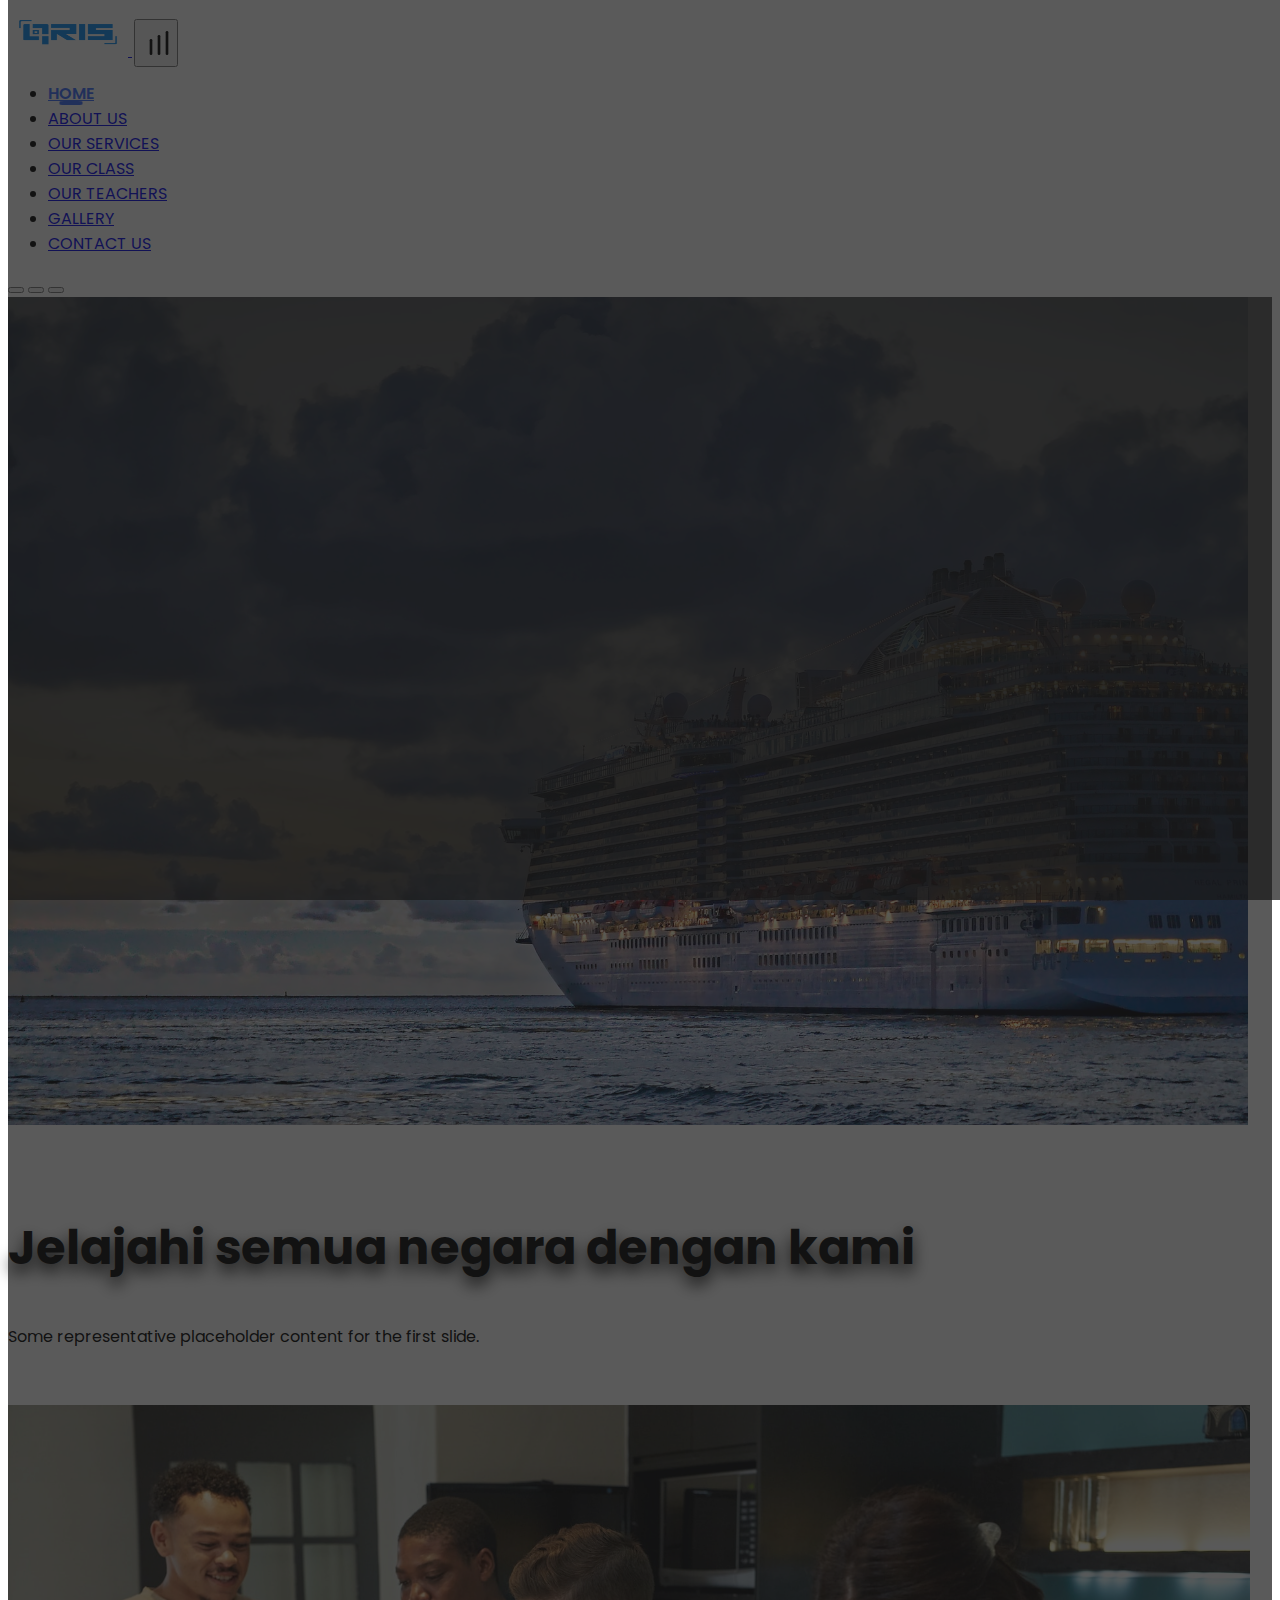
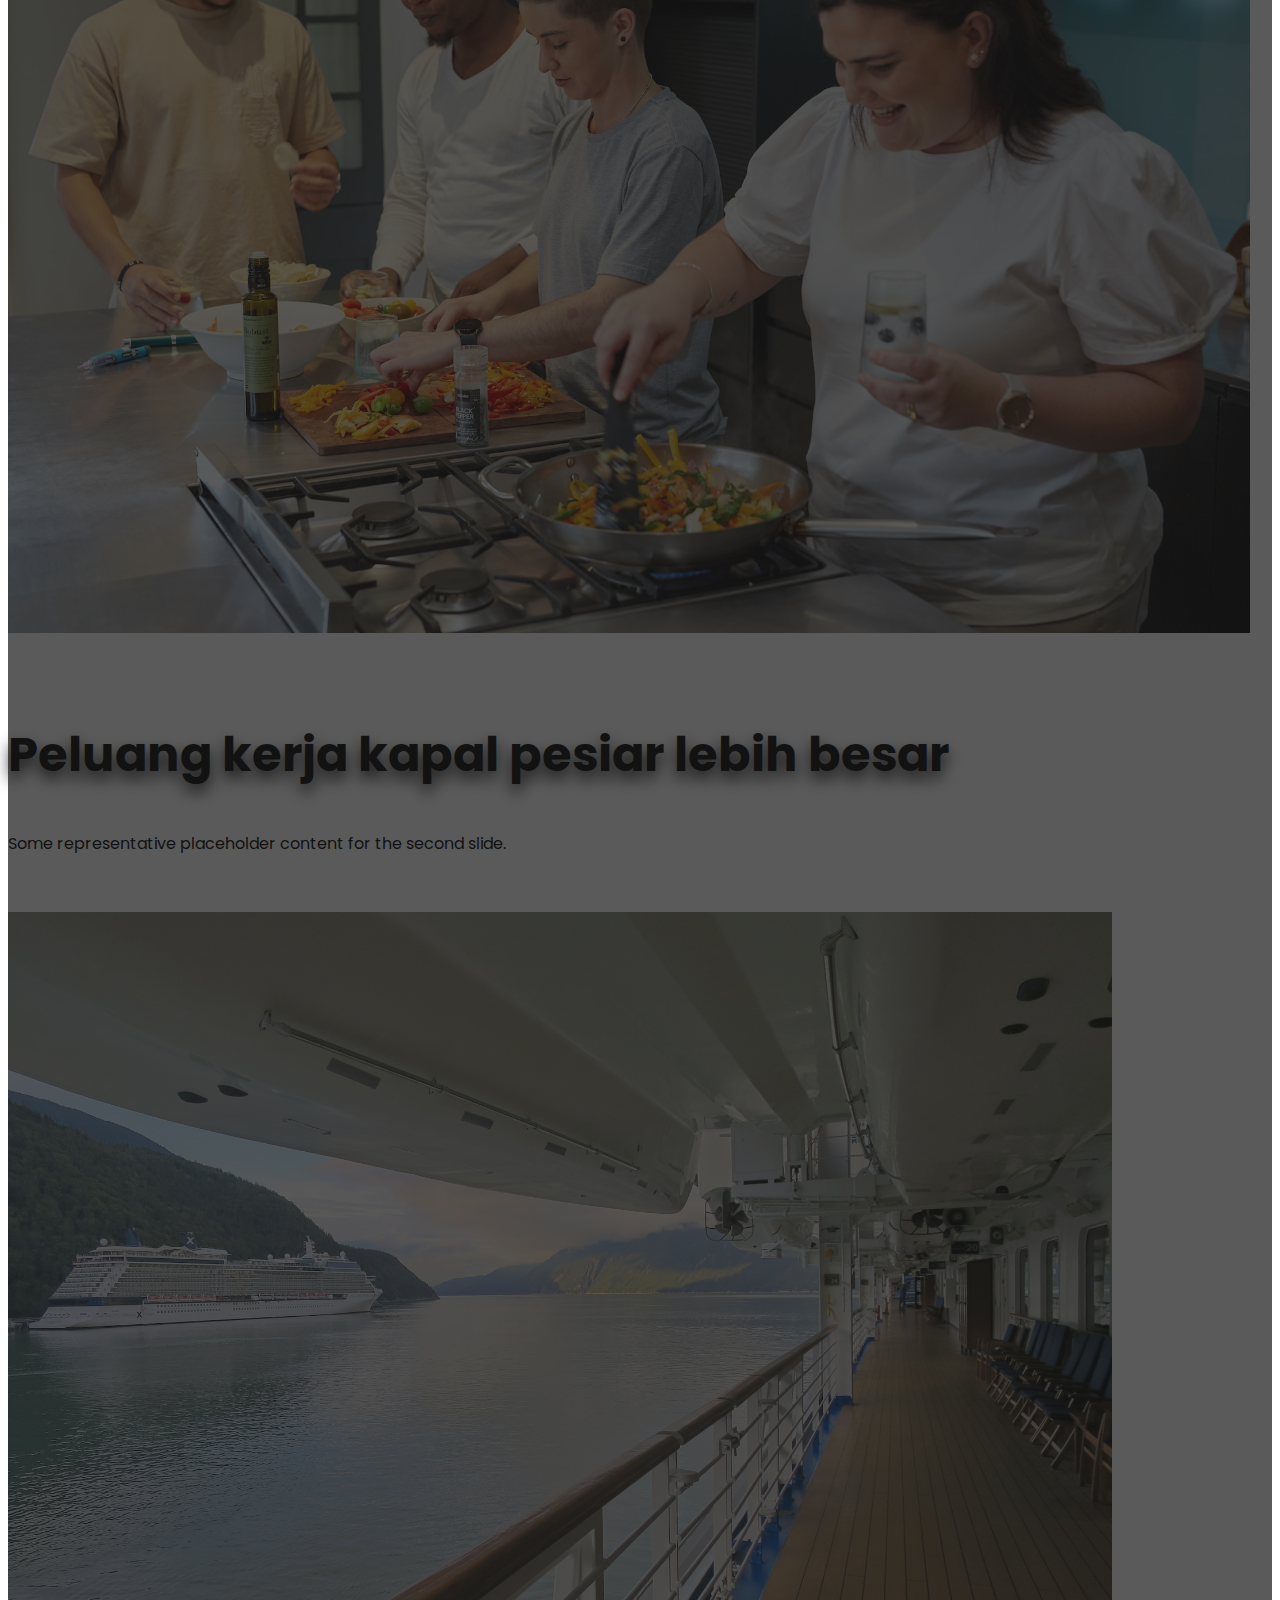
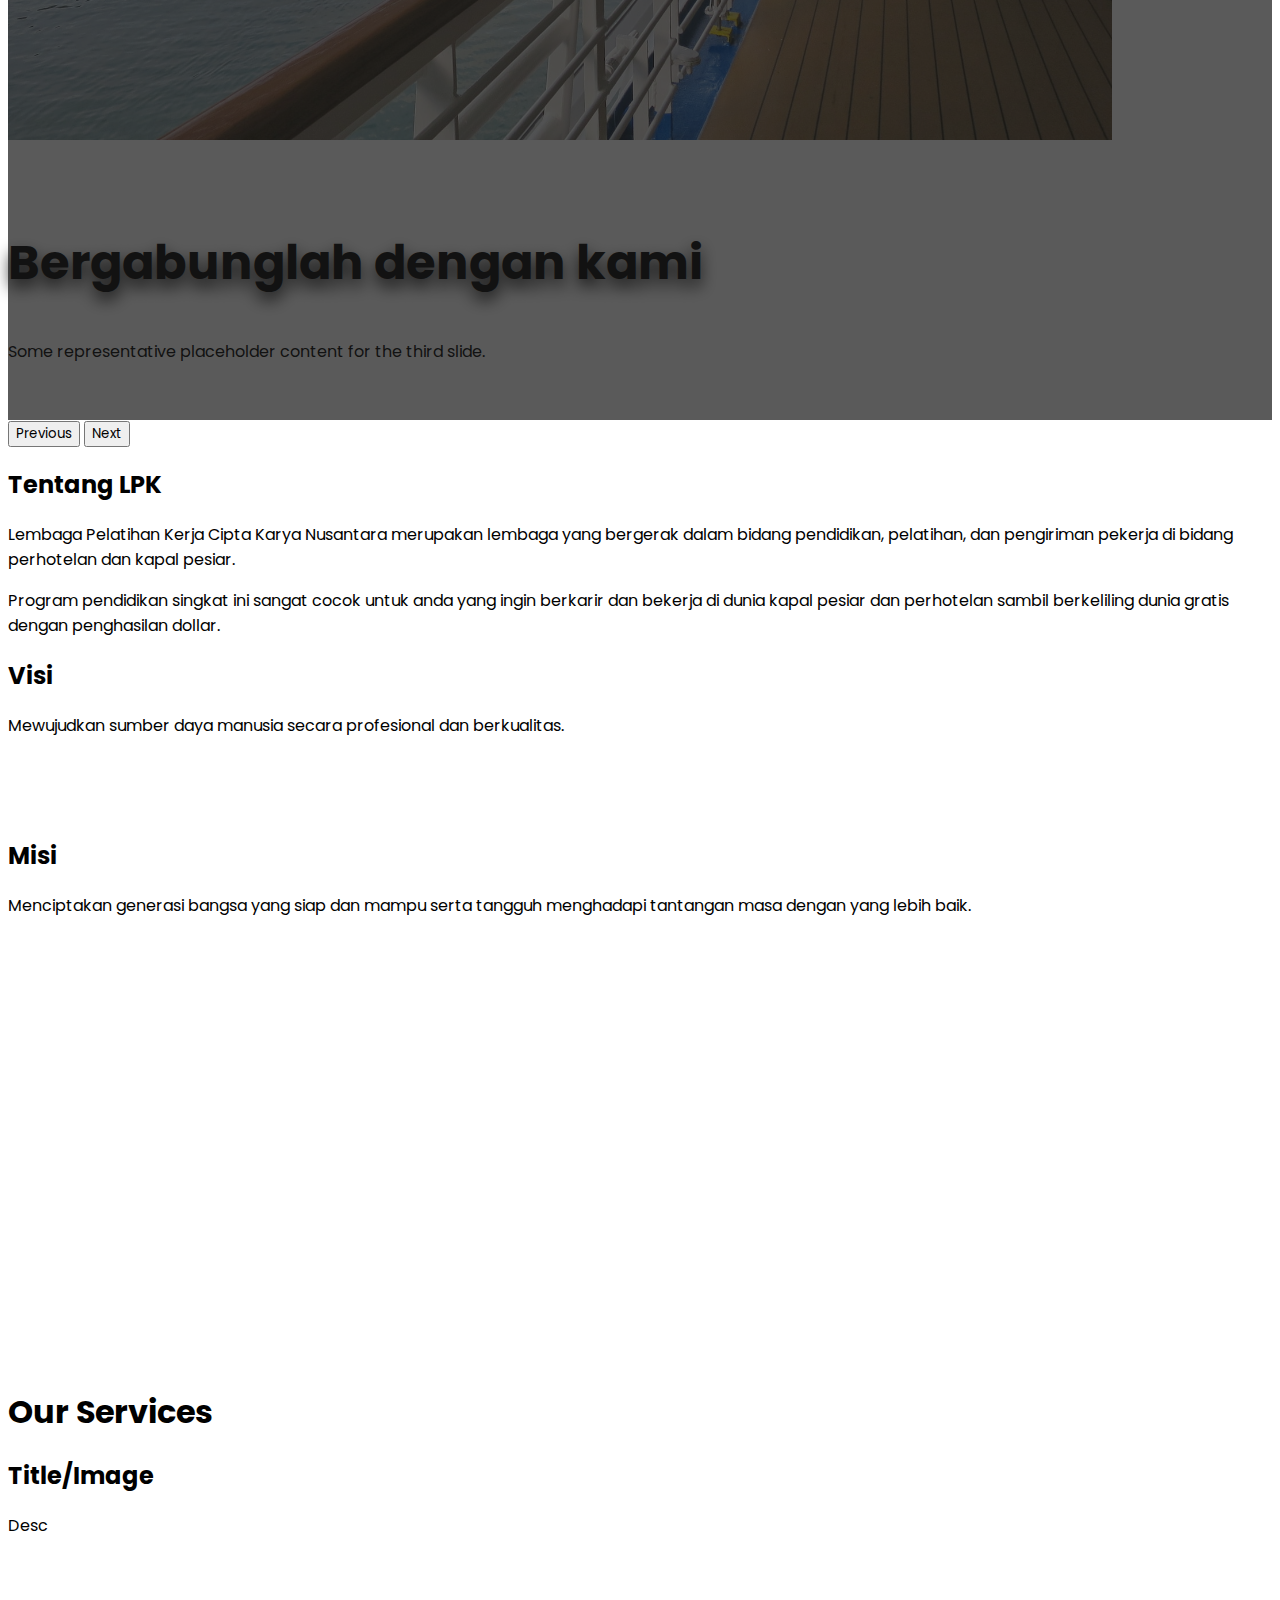
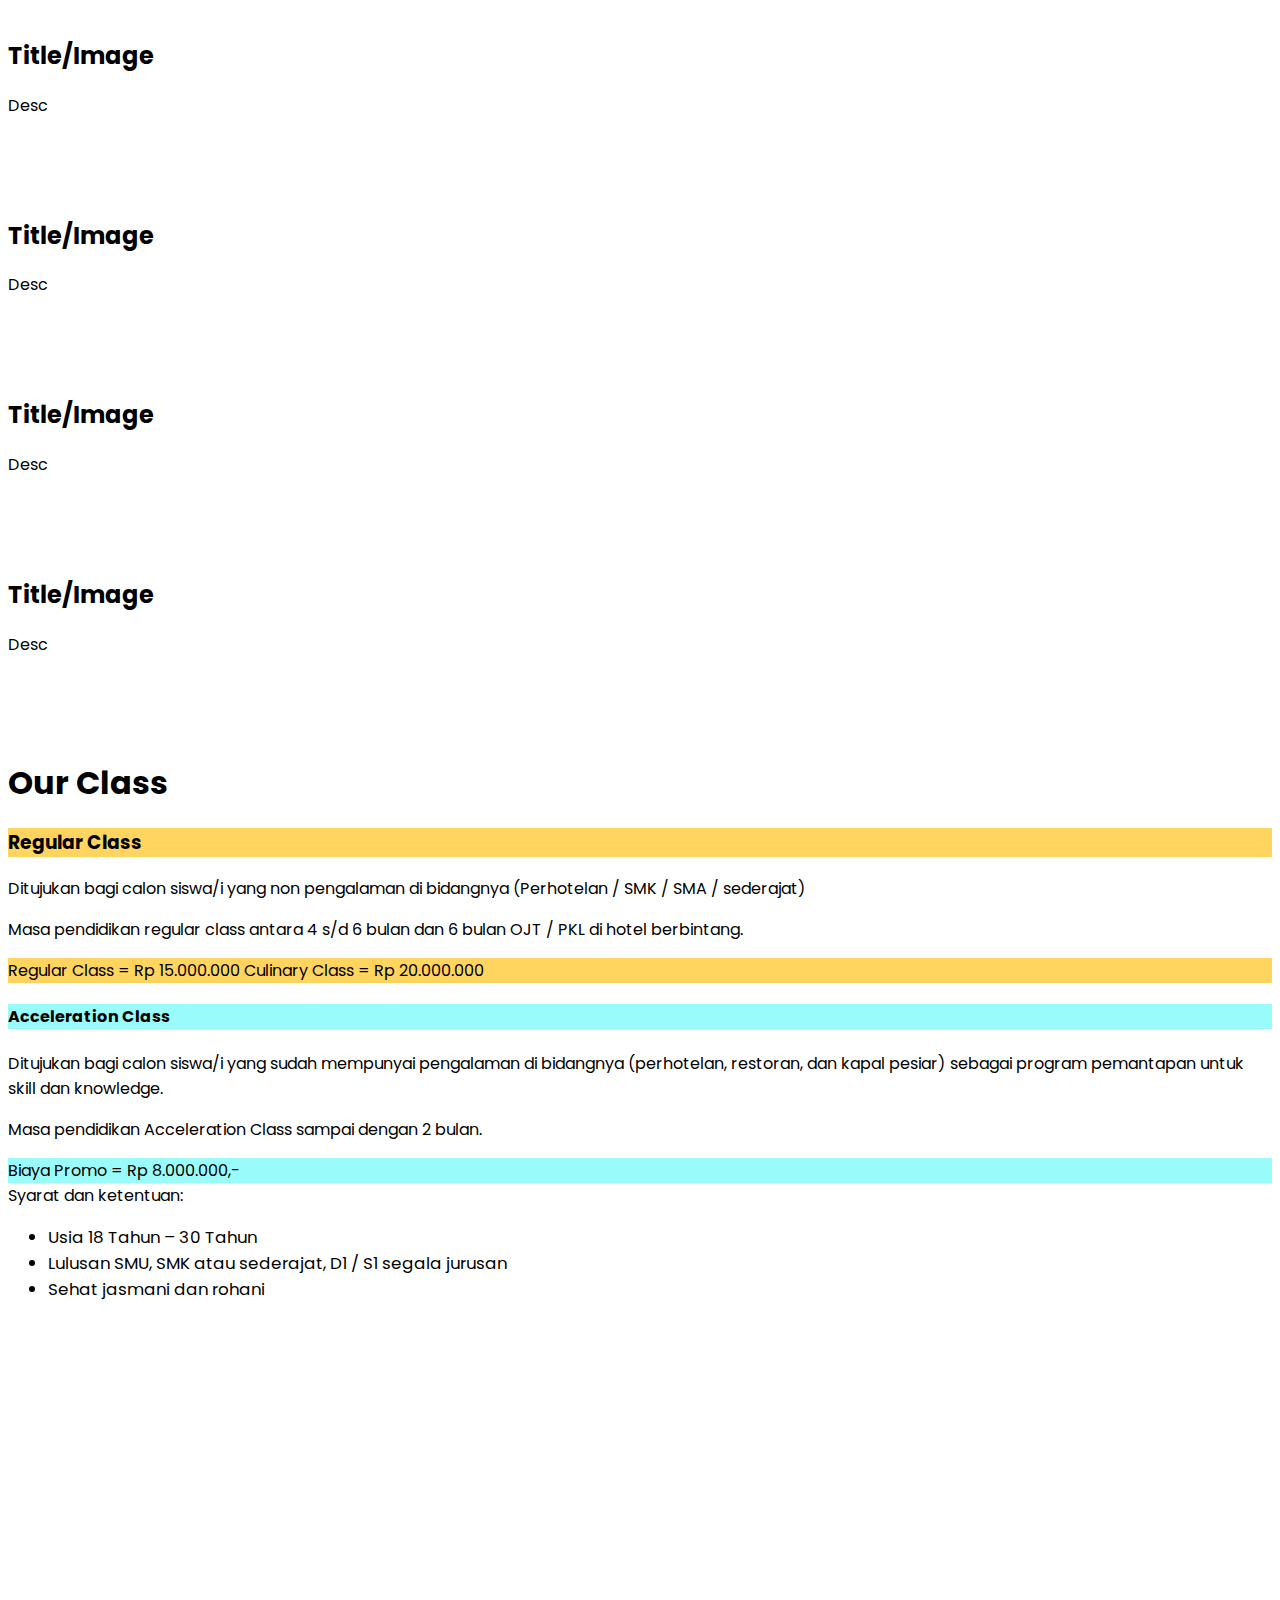
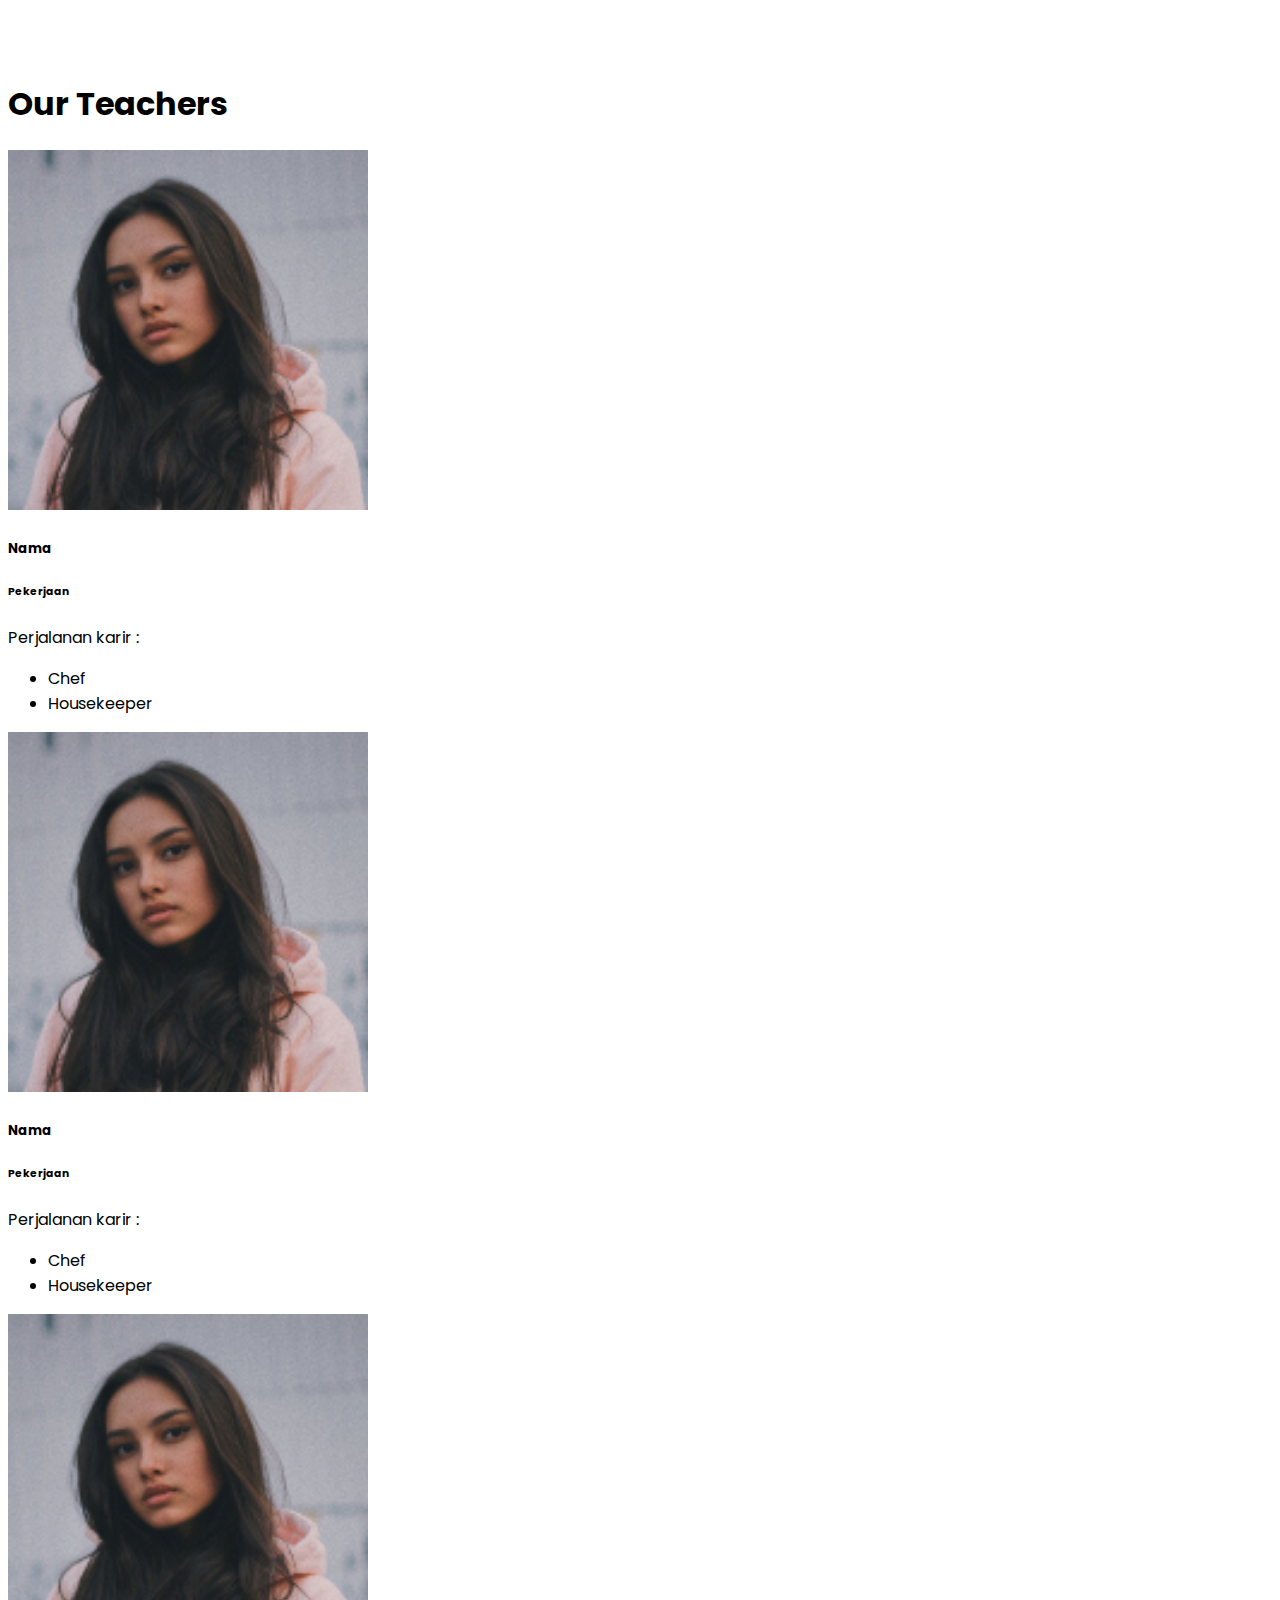
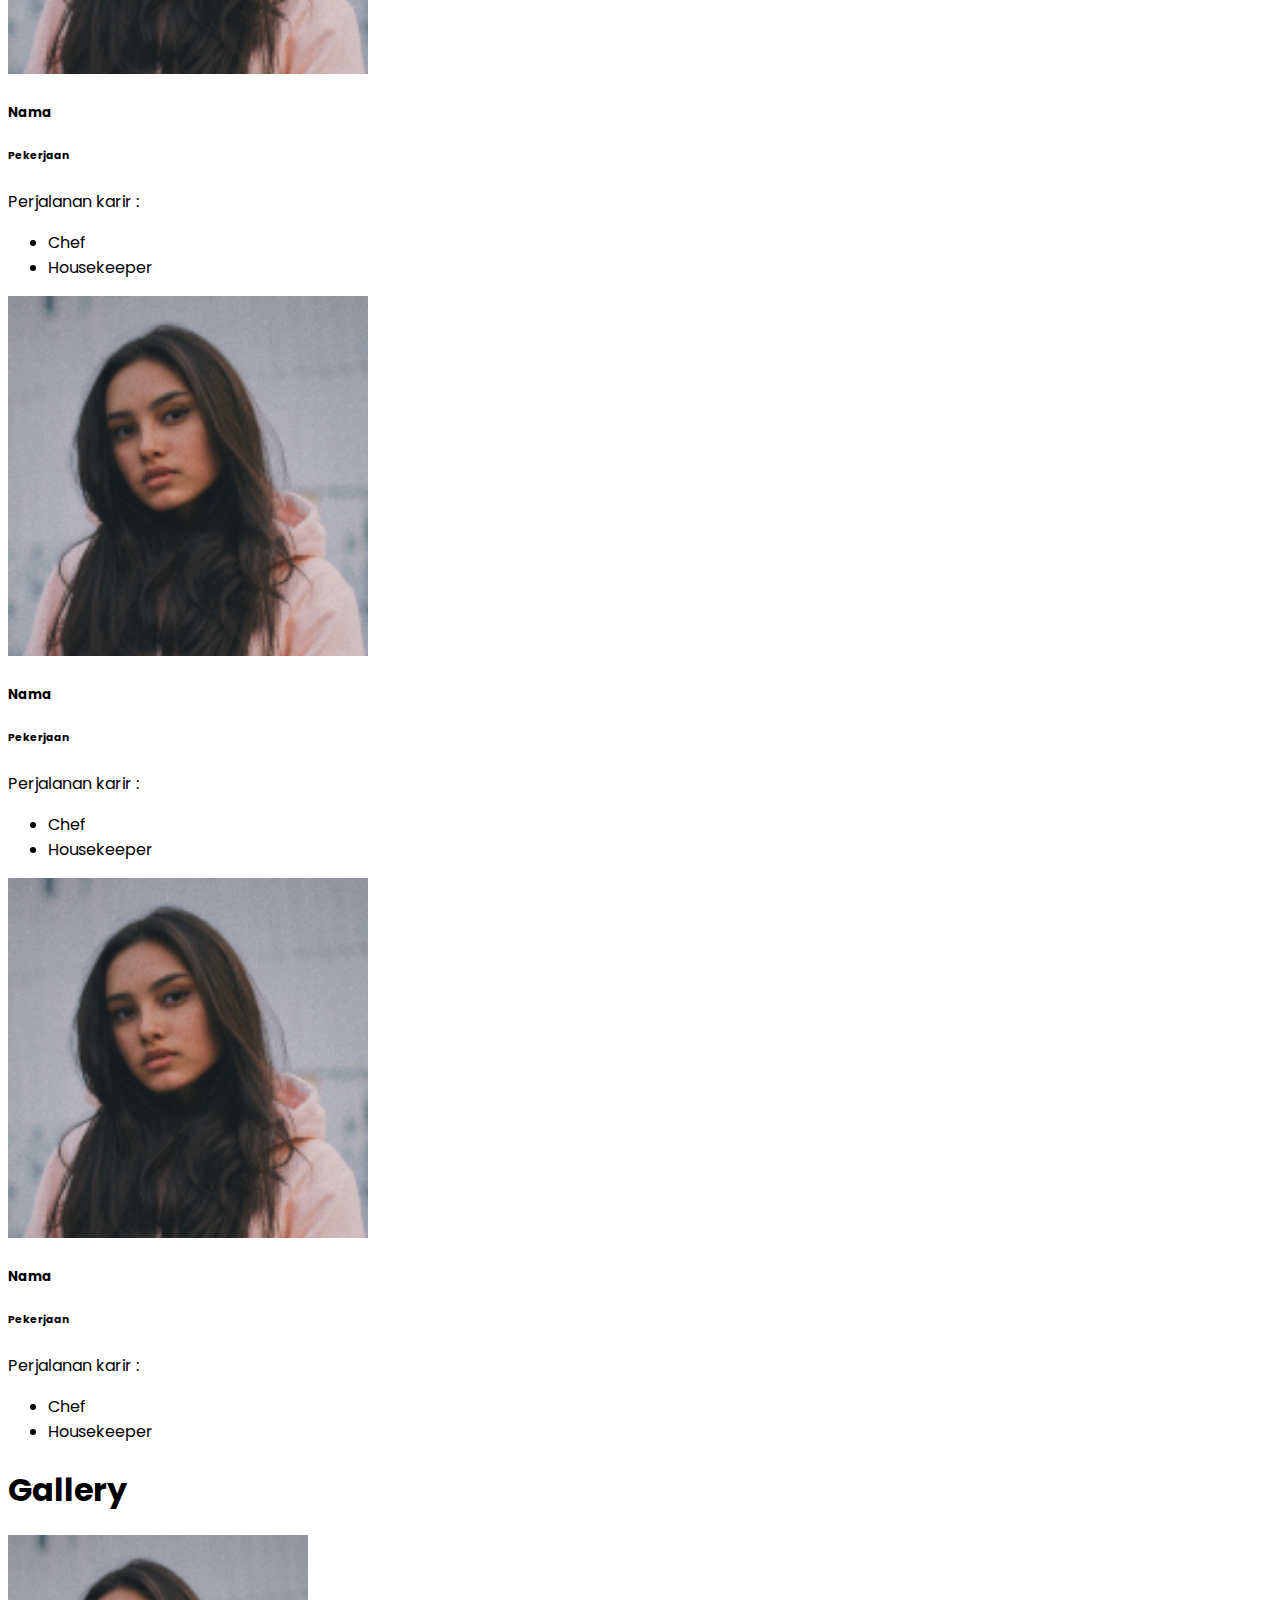
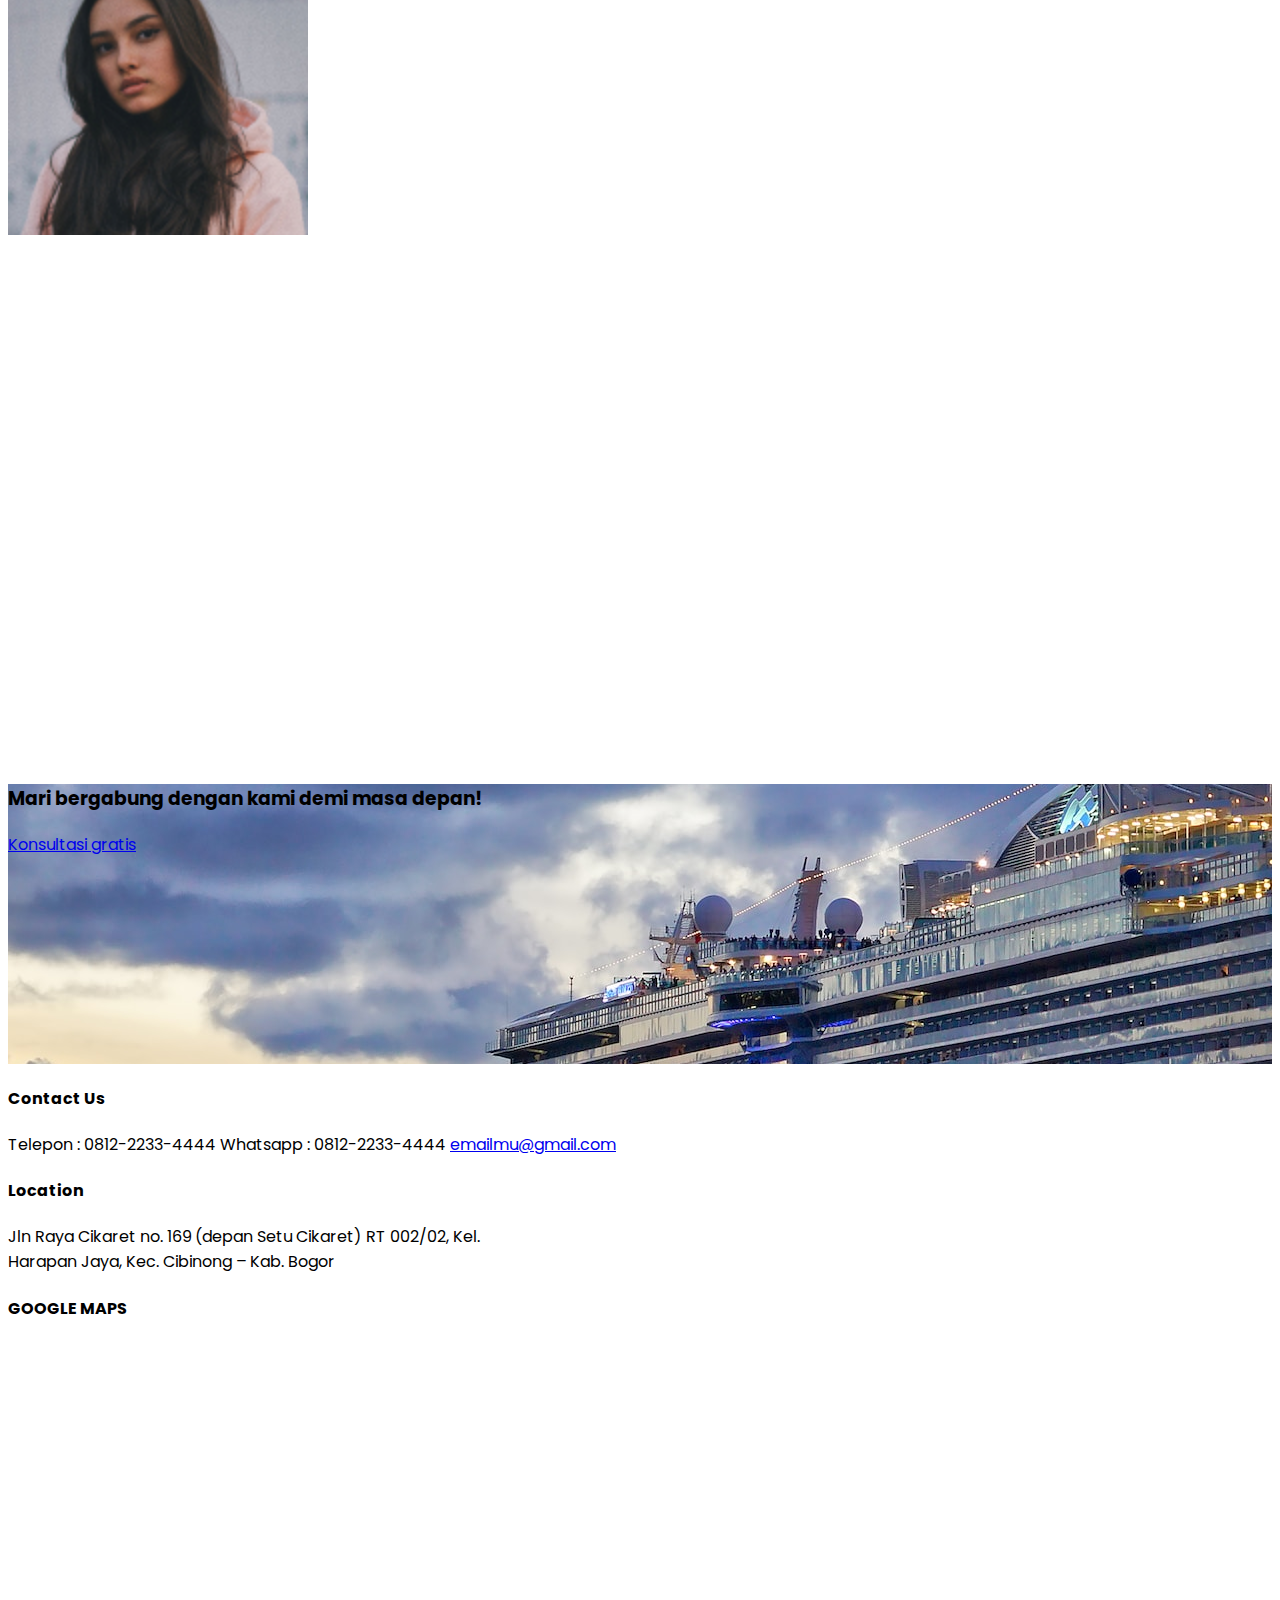
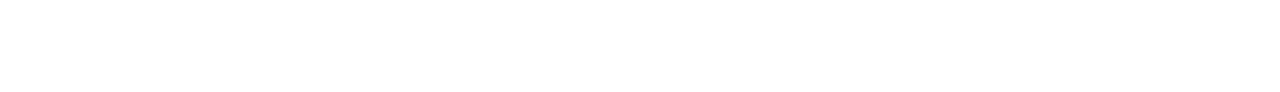
<file: demo.html>
<!doctype html>
<html lang="en">
  <head>
    <meta charset="utf-8">
    <meta name="viewport" content="width=device-width, initial-scale=1">
    <title>Bootstrap demo</title>
    <link rel="preconnect" href="https://fonts.googleapis.com">
<link rel="preconnect" href="https://fonts.gstatic.com" crossorigin>
<link href="https://fonts.googleapis.com/css2?family=Poppins:wght@400;600&display=swap" rel="stylesheet">
    <link href="https://cdn.jsdelivr.net/npm/bootstrap@5.3.2/dist/css/bootstrap.min.css" rel="stylesheet" integrity="sha384-T3c6CoIi6uLrA9TneNEoa7RxnatzjcDSCmG1MXxSR1GAsXEV/Dwwykc2MPK8M2HN" crossorigin="anonymous">
    <style>
        *{
            font-family: 'Poppins', sans-serif;
            /* scroll-behavior: smooth; */
        }
        .wrapper{
            width: 100%;
            height: max-content;
        }
        #logo{
            width: 120px;
            height: 48px;
        }
        nav li a.active{
            font-weight: 600;
            transition: transform 250ms ease;
            /* background-color: rebeccapurple; */
        }
        .nav-item a.nav-link.active{
            position: relative;
            color: rgb(56, 106, 255);
            transform: translateY(-8px);
        }
        .nav-item a.nav-link.active::after{
            content: '';
            position: absolute;
            width: 50%;
            height: 4px;
            background-color: rgb(56, 106, 255);
            border-radius: 20%;
            /* top: 2.20rem; */
            bottom: -2px;
            left: 0;
            transform: translate(50%,-50%);
        }
        nav li{
            font-size: 1rem;
            text-transform: uppercase;
        }
        section#about .card{
            transition: all 250ms ease-out;
            user-select: none;
        }
        section#about .card:hover{
            background-color: rgb(213, 241, 255);
            transform: translateY(-16px);
        }
        section{
            /* min-height: 20rem; */
            /* height: 100vh; */
            min-height: 100vh;
            max-height: max-content;
        }
        section#services .services-list .card{
            width: 20rem;
            flex-grow: 1;
        }
        #bg-contact::before{
            position: absolute;
            width: 100%;
            height: 100%;
            content: '';
            background-color: rgba(25, 25, 25, 0.719);
            top: 0;
            z-index: 1;
        }
        .bg-gold{
            background-color: rgb(255, 212, 95);
        }
        .bg-cyan{
            background-color: rgb(154, 251, 251);
        }
        .carousel-item{
            position: relative;
        }
        .carousel-item::before{
            position: absolute;
            width: 100%;
            height: 100%;
            content: '';
            background-color: rgba(25, 25, 25, 0.719);
            top: 0;
            z-index: 1;
        }
        .carousel-caption{
            z-index: 1;
            padding: 2.5rem 0;
            /* background-color: red; */
        }
        .carousel-item h2{
            font-size: 3rem;
            text-shadow: 0 8px 16px #131313;
        }
        .carousel-item img{
            /* height: 600px; */
            height: calc(100vh - 72px);
            object-fit: cover;
        }
        .class-list{
            flex-direction: row;
        }
        .class-list .card{
            width: 100%;
        }
        .whatsapp{
          width: max-content;
          height: max-content;
          position: fixed;
          bottom: 1rem;
          right: 1rem;
          visibility: hidden;
          transition: transform 500ms ease;
        }
        .whatsapp:hover{
          transform: translateY(-1rem);
        }
        .whatsapp img{
          width: 64px;
          height: 64px;
        }
        @media (width <= 1200px){
            .regular-prices{
                flex-direction: column;
                gap: 0.5rem;
                align-items: center;
            }
        }
        @media (width <= 410px){
            section:not(:nth-of-type(1)){
              /* background: red; */
              padding: 0 0.5rem;
            }
            section:last-of-type{
              padding: 0 0;
            }
            .whatsapp{
              width: 64px;
              height: 64px;
            }
        }
        @media (width <= 820px){
            .nav-item a.nav-link.active::after{
                display: none;
            }
            .nav-item a.nav-link.active{
                transform: translateY(0);
            }
            #carouselsCaptions:hover > * {
                visibility: visible;
            }
            .carousel-control-prev, .carousel-control-next {
                visibility: hidden;
            }
            .carousel-caption{
                margin-bottom: 5rem;
                padding: 0 0;
                /* background-color: red; */
            }
            .carousel-item h2{
                font-size: 2.25rem;
                margin-bottom: 1.5rem;
                text-shadow: 0 8px 16px #131313;
            }
            .carousel-caption{
                display: block;
            }
            .class-list{
                flex-direction: column;
            }
            .class-list .card{
                flex-grow: 1;
            }
            .contacts-list .card{
                flex-grow: 1;
            }
            #navbarNav{
              /* height: 100vh; */
            }
        }
        .navbar-toggler{
          transform: rotate(90deg);
        }
        .navbar-toggler.collapsed{
          transform: rotate(0deg);
        }
        .navbar-toggler{
          transition: all 100ms ease-in;
        }
        
    </style>    
</head>
  <body>
    <div class="wrapper">
        <nav class="navbar navbar-expand-lg bg-body-tertiary sticky-top">
            <div class="container">
              <a class="navbar-brand" href="#">
                <img src="logo.png" id="logo" alt="Logo" class="d-inline-block align-text-top">
              </a>          
              <button class="navbar-toggler shadow-none border-0" type="button" data-bs-toggle="collapse" data-bs-target="#navbarNav" aria-controls="navbarNav" aria-expanded="false" aria-label="Toggle navigation">
                <span class="toggle">
                  <!-- <svg xmlns="http://www.w3.org/2000/svg" class="icon icon-tabler icon-tabler-x" width="24" height="24" viewBox="0 0 24 24" stroke-width="2" stroke="currentColor" fill="none" stroke-linecap="round" stroke-linejoin="round"><path stroke="none" d="M0 0h24v24H0z" fill="none"/><path d="M18 6l-12 12" /><path d="M6 6l12 12" /></svg> -->
                  <svg xmlns="http://www.w3.org/2000/svg" class="icon icon-tabler icon-tabler-menu-deep" width="32" height="32" viewBox="0 0 24 24" stroke-width="2" stroke="currentColor" fill="none" stroke-linecap="round" stroke-linejoin="round"><path stroke="none" d="M0 0h24v24H0z" fill="none"/><path d="M4 6h16" /><path d="M7 12h13" /><path d="M10 18h10" /></svg>
                </span>
              </button>
              <div class="collapse navbar-collapse" id="navbarNav">
                <ul class="navbar-nav mx-auto">
                  <li class="nav-item">
                    <a class="nav-link active" aria-current="page" href="#">Home</a>
                  </li>
                  <li class="nav-item">
                    <a class="nav-link" href="#about" >About Us</a>
                  </li>
                  <li class="nav-item">
                    <a class="nav-link" href="#services" >Our Services</a>
                  </li>
                  <li class="nav-item">
                    <a class="nav-link" href="#class" >Our Class</a>
                  </li>
                  <li class="nav-item">
                    <a class="nav-link" href="#teachers" >Our Teachers</a>
                  </li>
                  <li class="nav-item">
                    <a class="nav-link" href="#gallery" >Gallery</a>
                  </li>
                  <li class="nav-item">
                    <a class="nav-link" href="#contact"  >Contact Us</a>
                  </li>
                </ul>
              </div>
            </div>
        </nav>

        <section id="carousels" class="">
            <div id="carouselsCaptions" class="carousel slide">
                <div class="carousel-indicators">
                  <button type="button" data-bs-target="#carouselsCaptions" data-bs-slide-to="0" class="active" aria-current="true" aria-label="Slide 1"></button>
                  <button type="button" data-bs-target="#carouselsCaptions" data-bs-slide-to="1" aria-label="Slide 2"></button>
                  <button type="button" data-bs-target="#carouselsCaptions" data-bs-slide-to="2" aria-label="Slide 3"></button>
                </div>
                <div class="carousel-inner">
                  <div class="carousel-item active">
                    <img src="ship.jpg" class="d-block w-100" alt="...">
                    <div class="carousel-caption d-md-block">
                      <h2 class="fw-semibold">Jelajahi semua negara dengan kami</h2>
                      <p>Some representative placeholder content for the first slide.</p>
                    </div>
                  </div>
                  <div class="carousel-item">
                    <img src="cook.jpg" class="d-block w-100" alt="...">
                    <div class="carousel-caption d-md-block">
                      <h2 class="fw-semibold">Peluang kerja kapal pesiar lebih besar</h2>
                      <p>Some representative placeholder content for the second slide.</p>
                    </div>
                  </div>
                  <div class="carousel-item">
                    <img src="view.jpg" class="d-block w-100" alt="...">
                    <div class="carousel-caption d-md-block">
                      <h2 class="fw-semibold">Bergabunglah dengan kami</h2>
                      <p>Some representative placeholder content for the third slide.</p>
                    </div>
                  </div>
                </div>
                <button class="carousel-control-prev" type="button" data-bs-target="#carouselsCaptions" data-bs-slide="prev">
                  <span class="carousel-control-prev-icon" aria-hidden="true"></span>
                  <span class="visually-hidden">Previous</span>
                </button>
                <button class="carousel-control-next" type="button" data-bs-target="#carouselsCaptions" data-bs-slide="next">
                  <span class="carousel-control-next-icon" aria-hidden="true"></span>
                  <span class="visually-hidden">Next</span>
                </button>
            </div>
        </section>

        <section id="about" class="py-5">
            <div class="container">
                <div class="content mb-5">
                    <h2 class="mb-3 fw-semibold">Tentang LPK</h2>
                    <p>Lembaga Pelatihan Kerja Cipta Karya Nusantara merupakan lembaga yang bergerak dalam bidang pendidikan, pelatihan, dan pengiriman pekerja di bidang perhotelan dan kapal pesiar.</p>
                    <p>Program pendidikan singkat ini sangat cocok untuk anda yang ingin berkarir dan bekerja di dunia kapal pesiar dan perhotelan sambil berkeliling dunia gratis dengan penghasilan dollar.</p>
                </div>
                <div class="row row-cols-1 row-cols-md-2 g-4">
                  <div class="col">
                    <div class="card" style="height: 10rem;">
                      <div class="card-body text-center d-flex flex-column justify-content-evenly align-items-center">
                        <h2 class="card-title fw-semibold">Visi</h2>
                        <p class="card-text">Mewujudkan sumber daya manusia secara profesional dan berkualitas.</p>
                      </div>
                    </div>
                  </div>
                  <div class="col">
                    <div class="card" style="height: 10rem;">
                      <div class="card-body text-center d-flex flex-column justify-content-evenly align-items-center">
                        <h2 class="card-title fw-semibold">Misi</h2>
                        <p class="card-text">Menciptakan generasi bangsa yang siap dan mampu serta tangguh menghadapi tantangan masa dengan yang lebih baik.
                          </p>
                      </div>
                    </div>
                  </div>
              </div>
            </div>
        </section>
        <!-- <section id="visi" class="bg-body-tertiary py-5" style="height: calc(100vh - 72px);">
            <div class="container">
                <div class="row row-cols-1 row-cols-md-2 g-4">
                    <div class="col">
                      <div class="card" style="height: 12rem;">
                        <div class="card-body text-center d-flex flex-column justify-content-evenly align-items-center">
                          <h2 class="card-title fw-semibold">Visi</h2>
                          <p class="card-text">Mewujudkan sumber daya manusia secara profesional dan berkualitas.</p>
                        </div>
                      </div>
                    </div>
                    <div class="col">
                      <div class="card" style="height: 12rem;">
                        <div class="card-body text-center d-flex flex-column justify-content-evenly align-items-center">
                          <h2 class="card-title fw-semibold">Misi</h2>
                          <p class="card-text">Menciptakan generasi bangsa yang siap dan mampu serta tangguh menghadapi tantangan masa dengan yang lebih baik.
                            </p>
                        </div>
                      </div>
                    </div>
                </div>
            </div>
        </section> -->
        <section id="services" class="bg-primary-subtle py-5">
            <div class="container ">
                <h1 class="fw-semibold mb-5 text-center">Our Services</h1>
                <div class="services-list d-flex flex-wrap gap-3 mt-4">
                    <div class="card" style="height: 10rem">
                        <div class="card-body text-center d-flex flex-column justify-content-evenly align-items-center">
                          <h2 class="card-title fw-medium">Title/Image</h2>
                          <p class="card-text">Desc</p>
                        </div>
                    </div>
                    <div class="card" style="height: 10rem">
                        <div class="card-body text-center d-flex flex-column justify-content-evenly align-items-center">
                          <h2 class="card-title fw-medium">Title/Image</h2>
                          <p class="card-text">Desc</p>
                        </div>
                    </div>
                    <div class="card" style="height: 10rem">
                        <div class="card-body text-center d-flex flex-column justify-content-evenly align-items-center">
                          <h2 class="card-title fw-medium">Title/Image</h2>
                          <p class="card-text">Desc</p>
                        </div>
                    </div>
                    <div class="card" style="height: 10rem">
                        <div class="card-body text-center d-flex flex-column justify-content-evenly align-items-center">
                          <h2 class="card-title fw-medium">Title/Image</h2>
                          <p class="card-text">Desc</p>
                        </div>
                    </div>
                    <div class="card" style="height: 10rem">
                        <div class="card-body text-center d-flex flex-column justify-content-evenly align-items-center">
                          <h2 class="card-title fw-medium">Title/Image</h2>
                          <p class="card-text">Desc</p>
                        </div>
                    </div>
                </div>
            </div>
        </section>
        <section id="class" class="bg-body-tertiary py-5">
            <div class="container ">
                <h1 class="fw-semibold mb-5 text-center">Our Class</h1>
                <div class="class-list mt-4 d-flex justify-content-evenly gap-3">
                    <div class="card rounded-0">
                        <div class="card-header bg-gold rounded-0 py-3">
                            <h3 class="fw-semibold text-center">Regular Class</h4>
                        </div>
                        <div class="card-body">
                            <p>Ditujukan bagi calon siswa/i yang non pengalaman di bidangnya (Perhotelan / SMK / SMA / sederajat)</p>
                            <p>Masa pendidikan regular class antara 4 s/d 6 bulan dan 6 bulan OJT / PKL di hotel berbintang.</p>
                            <div class="regular-prices bg-gold py-3 d-flex justify-content-evenly">
                                <span class="fw-semibold">Regular Class = Rp 15.000.000</span>
                                <span class="fw-semibold">Culinary Class = Rp 20.000.000</span>
                            </div>
                        </div>
                        <!-- <div class="card-footer rounded-0 bg-gold d-flex py-3 flex-column gap-3 align-items-center">
                        </div> -->
                    </div>
                    <div class="card rounded-0">
                        <div class="card-header bg-cyan rounded-0 py-3">
                            <h4 class="fw-semibold text-center">Acceleration Class</h4>
                        </div>
                        <div class="card-body">
                            <p>Ditujukan bagi calon siswa/i yang sudah mempunyai pengalaman di bidangnya (perhotelan, restoran, dan kapal pesiar) sebagai program pemantapan untuk skill dan knowledge.</p>
                            <p>Masa pendidikan Acceleration Class sampai dengan 2 bulan.</p>
                            <div class="bg-cyan py-3 text-center">
                                <span class="fw-semibold">Biaya Promo = Rp 8.000.000,-</span>
                                <!-- <span class="fw-semibold">Regular Class = Rp 15.000.000 | </span> -->
                            </div>
                        </div>
                        <!-- <div class="card-footer rounded-0 bg-cyan d-flex py-3 flex-column gap-3 align-items-center">
                            <h5 class="fw-semibold">Biaya Promo = Rp 8.000.000,-</h5>
                        </div> -->
                    </div>
                </div>
                <div class="requirements mt-4">
                    <span class="fs-6 fw-semibold d-block mb-2">Syarat dan ketentuan:</span>
                    <ul style="font-size: 1.05rem;">
                        <li>
                            Usia 18 Tahun – 30 Tahun
                        </li>
                        <li>
                            Lulusan SMU, SMK atau sederajat, D1 / S1 segala jurusan
                        </li>
                        <li>
                            Sehat jasmani dan rohani
                        </li>
                    </ul>
                </div>
            </div>
        </section>
        <section id="teachers" class="py-5">
            <div class="container ">
                <h1 class="fw-semibold mb-5 text-center">Our Teachers</h1>
                <div class="teachers-list d-flex flex-wrap justify-content-center gap-4 mt-4">
                    <!-- <div class="row row-cols-1 row-cols-md-2 g-4">
                        <div class="col"> -->
                          <div class="card rounded-4 h-100" style="width: 360px;">
                            <img src="/user.png" class="rounded-top-4" style="width: 100%; height: 100%; object-fit: cover;" alt="" srcset="">
                            <div class="card-body">
                              <h5 class="card-title text-center fw-semibold">Nama</h5>
                              <h6 class="text-center">Pekerjaan</h6>
                              <div class="careers">
                                <span>Perjalanan karir :</span>
                                  <ul style="text-transform: capitalize;">
                                    <li>Chef</li>
                                    <li>Housekeeper</li>
                                  </ul>
                              </div>
                            </div>
                          </div>
                          <div class="card rounded-4 h-100" style="width: 360px;">
                            <img src="/user.png" class="rounded-top-4" style="width: 100%; height: 100%; object-fit: cover;" alt="" srcset="">
                            <div class="card-body">
                              <h5 class="card-title text-center fw-semibold">Nama</h5>
                              <h6 class="text-center">Pekerjaan</h6>
                              <div class="careers">
                                <span>Perjalanan karir :</span>
                                  <ul style="text-transform: capitalize;">
                                    <li>Chef</li>
                                    <li>Housekeeper</li>
                                  </ul>
                              </div>
                            </div>
                          </div>
                          <div class="card rounded-4 h-100" style="width: 360px;">
                            <img src="/user.png" class="rounded-top-4" style="width: 100%; height: 100%; object-fit: cover;" alt="" srcset="">
                            <div class="card-body">
                              <h5 class="card-title text-center fw-semibold">Nama</h5>
                              <h6 class="text-center">Pekerjaan</h6>
                              <div class="careers">
                                <span>Perjalanan karir :</span>
                                  <ul style="text-transform: capitalize;">
                                    <li>Chef</li>
                                    <li>Housekeeper</li>
                                  </ul>
                              </div>
                            </div>
                          </div>
                          <div class="card rounded-4 h-100" style="width: 360px;">
                            <img src="/user.png" class="rounded-top-4" style="width: 100%; height: 100%; object-fit: cover;" alt="" srcset="">
                            <div class="card-body">
                              <h5 class="card-title text-center fw-semibold">Nama</h5>
                              <h6 class="text-center">Pekerjaan</h6>
                              <div class="careers">
                                <span>Perjalanan karir :</span>
                                  <ul style="text-transform: capitalize;">
                                    <li>Chef</li>
                                    <li>Housekeeper</li>
                                  </ul>
                              </div>
                            </div>
                          </div>
                          <div class="card rounded-4 h-100" style="width: 360px;">
                            <img src="/user.png" class="rounded-top-4" style="width: 100%; height: 100%; object-fit: cover;" alt="" srcset="">
                            <div class="card-body">
                              <h5 class="card-title text-center fw-semibold">Nama</h5>
                              <h6 class="text-center">Pekerjaan</h6>
                              <div class="careers">
                                <span>Perjalanan karir :</span>
                                  <ul style="text-transform: capitalize;">
                                    <li>Chef</li>
                                    <li>Housekeeper</li>
                                  </ul>
                              </div>
                            </div>
                          </div>
                        <!-- </div>
                    </div> -->
                </div>
            </div>
        </section>
        <section id="gallery" class="bg-primary-subtle py-5">
            <div class="container ">
                <h1 class="fw-semibold mb-5 text-center">Gallery</h1>
                <div class="teachers-list">
                    <div class="card">
                        <img src="/user.png" class="" style="width: 300px; height: 300px; object-fit: cover;" alt="" srcset="">
                    </div>
                </div>
            </div>
        </section>
        <section id="contact" class="bg-body-tertiary pb-5" style="height: 54rem;">
            <div id="bg-contact" class="container-fluid position-relative d-flex justify-content-center align-items-center" style="height: 280px; background-image: url('ship.jpg'); background-position: center; object-fit: cover;">
                <div class="description text-center position-relative" style="z-index: 1;">
                    <h3 class="fw-semibold text-white">Mari bergabung dengan kami demi masa depan!</h3>
                    <a href="/" class="btn btn-primary btn-md mt-3 rounded-5 px-4 py-2">Konsultasi gratis</a>
                </div>
            </div>
            <div class="container mt-5">
                <div class="contacts-list d-flex flex-wrap gap-4">
                    <div class="card">
                        <div class="card-body d-flex flex-column gap-2">
                            <h4 class="text-center fw-semibold">Contact Us</h4>
                            <span>Telepon : 0812-2233-4444</span>
                            <span>Whatsapp : 0812-2233-4444</span>
                            <a href="mailto:acek@mail.com">emailmu@gmail.com</a>
                        </div>
                    </div>
                    <div class="card" style="width: 30rem;">
                        <div class="card-body">
                            <h4 class="text-center fw-semibold">Location</h4>
                            <span>Jln Raya Cikaret no. 169 (depan Setu Cikaret)  RT 002/02, Kel. Harapan Jaya, Kec. Cibinong – Kab. Bogor</span>
                        </div>
                    </div>
                    <div class="card flex-grow-1">
                        <div class="card-body">
                            <h4 class="text-center fw-semibold">GOOGLE MAPS</h4>
                        </div>
                    </div>
                </div>
            </div>
        </section>
        <div class="whatsapp">
          <a title="hubungi kami" href="https://wa.me/+62812134762703?text=Saya%20ingin%20bertanya%20untuk%20program%20bekerja">
            <img src="whatsapp.png" alt="" srcset="">
          </a>
        </div>
    </div>



    <script src="https://cdn.jsdelivr.net/npm/bootstrap@5.3.2/dist/js/bootstrap.bundle.min.js" integrity="sha384-C6RzsynM9kWDrMNeT87bh95OGNyZPhcTNXj1NW7RuBCsyN/o0jlpcV8Qyq46cDfL" crossorigin="anonymous"></script>
    <script>
        const links = document.querySelectorAll('a.nav-link');
        const sections = document.querySelectorAll('section');
        const navbarNav = document.querySelector('.navbar-nav')

        for (var i = 0; i < links.length; i++) {
          links[i].addEventListener("click", function() {
            var current = document.getElementsByClassName("active");
            current[0].className = current[0].className.replace(" active", "");
            this.className += " active";
          });
        } 

        window.onscroll = () => {
          if (Math.round(window.pageYOffset) > 800) {
            document.querySelector('.whatsapp').style.visibility = 'visible';
          }else{
            document.querySelector('.whatsapp').style.visibility = 'hidden';
          }
        }
        
        links.forEach((link,idx) => {
          link.addEventListener('click', (e) => {
            // e.preventDefault()
            setTimeout(() => {
              window.scrollTo(0, sections[idx].offsetTop - 74)
            }, 100);
          })
        })
        if (window.innerWidth < 900) {
          links.forEach((link,idx) => {
            link.addEventListener('click', (e) => {
              if (document.getElementById('navbarNav').classList.contains('collapse')) {
                document.getElementById('navbarNav').classList.remove('show')
              }
            })
          })
        }
        document.querySelector('span.toggle').addEventListener('click', (e) => {
          document.querySelector('span.toggle').classList.toggle('active')
          if (document.querySelector('span.toggle').classList.contains('active')) {
            document.querySelector('svg').innerHTML = `<svg xmlns="http://www.w3.org/2000/svg" class="icon icon-tabler icon-tabler-x" width="24" height="24" viewBox="0 0 24 24" stroke-width="2" stroke="currentColor" fill="none" stroke-linecap="round" stroke-linejoin="round"><path stroke="none" d="M0 0h24v24H0z" fill="none"/><path d="M18 6l-12 12" /><path d="M6 6l12 12" /></svg>`;
          }else{
            document.querySelector('svg').innerHTML = `<svg xmlns="http://www.w3.org/2000/svg" class="icon icon-tabler icon-tabler-align-right" width="24" height="24" viewBox="0 0 24 24" stroke-width="2" stroke="currentColor" fill="none" stroke-linecap="round" stroke-linejoin="round"><path stroke="none" d="M0 0h24v24H0z" fill="none"/><path d="M4 6l16 0" /><path d="M10 12l10 0" /><path d="M6 18l14 0" /></svg>`
          }
          

        })
    </script>
  </body>
</html>
</file>
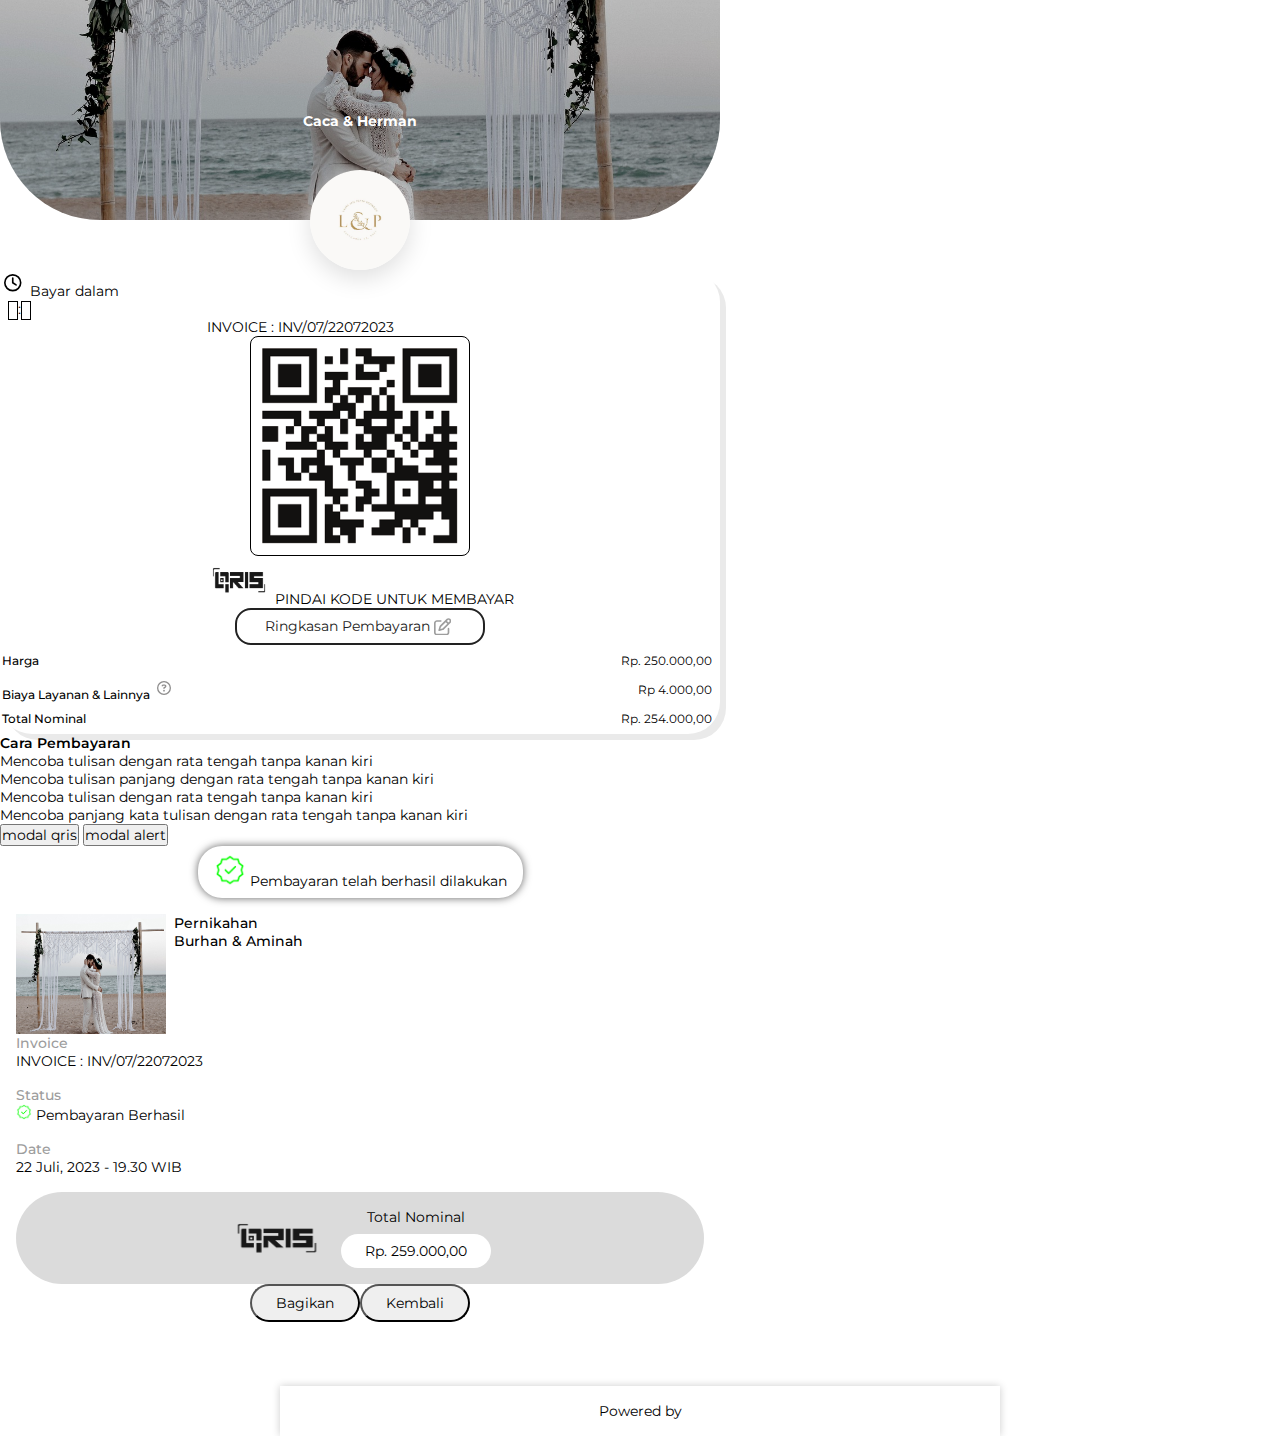
<file: payment.html>
<!DOCTYPE html>
<html lang="en">
    <head>
        <meta charset="utf-8" />
        <meta name="viewport" content="width=device-width, initial-scale=1" />
        <title>Bootstrap demo</title>
        <link
            href="https://cdn.jsdelivr.net/npm/bootstrap@5.3.0/dist/css/bootstrap.min.css"
            rel="stylesheet"
            integrity="sha384-9ndCyUaIbzAi2FUVXJi0CjmCapSmO7SnpJef0486qhLnuZ2cdeRhO02iuK6FUUVM"
            crossorigin="anonymous"
        />
        <link rel="stylesheet" href="payment.css">
    </head>
    <body>
        <div class="container px-4 pb-2">
            <div class="thumbnail">
                <div class="background-thumbnail">
                    <img src="./image/pernikahan.jpg" class="" alt="" srcset="" />
                    <h2 class="thumbnail-text">Caca & Herman</h2>
                </div>
                <div class="logo-thumbnail">
                    <img src="./image/logo.jpg" class="" alt="" srcset="" />
                </div>
            </div>
            <div class="card mt-5">
                <div class="card-body">
                    <div class="countdown">
                        <svg xmlns="http://www.w3.org/2000/svg" height="1.25em" viewBox="0 0 512 512"><path d="M464 256A208 208 0 1 1 48 256a208 208 0 1 1 416 0zM0 256a256 256 0 1 0 512 0A256 256 0 1 0 0 256zM232 120V256c0 8 4 15.5 10.7 20l96 64c11 7.4 25.9 4.4 33.3-6.7s4.4-25.9-6.7-33.3L280 243.2V120c0-13.3-10.7-24-24-24s-24 10.7-24 24z"/></svg>
                        <span>Bayar dalam</span>
                        <div class="timer d-inline">
                            <span id="minutes"></span>
                            :
                            <span id="seconds"></span>
                        </div>
                    </div>
                    <div class="qrcode mt-3">
                        <span class="text-center mb-2">INVOICE : INV/07/22072023</span>
                        <img src="./image/barcode.png" class="qrcode" width="220" height="220" alt="">
                        <div class="qr-text">
                            <img src="./image/qris.png" class="darken" class="d-inline" width="64" height="48" alt="" srcset="">
                            <small>PINDAI KODE UNTUK MEMBAYAR</small>
                        </div>
                    </div>
                    <div class="ringkasan text-center mb-3">
                        <span class="btn btn-customs btn-sm mt-4">Ringkasan Pembayaran <svg xmlns="http://www.w3.org/2000/svg" height="1.25em" viewBox="0 0 512 512"><path d="M441 58.9L453.1 71c9.4 9.4 9.4 24.6 0 33.9L424 134.1 377.9 88 407 58.9c9.4-9.4 24.6-9.4 33.9 0zM209.8 256.2L344 121.9 390.1 168 255.8 302.2c-2.9 2.9-6.5 5-10.4 6.1l-58.5 16.7 16.7-58.5c1.1-3.9 3.2-7.5 6.1-10.4zM373.1 25L175.8 222.2c-8.7 8.7-15 19.4-18.3 31.1l-28.6 100c-2.4 8.4-.1 17.4 6.1 23.6s15.2 8.5 23.6 6.1l100-28.6c11.8-3.4 22.5-9.7 31.1-18.3L487 138.9c28.1-28.1 28.1-73.7 0-101.8L474.9 25C446.8-3.1 401.2-3.1 373.1 25zM88 64C39.4 64 0 103.4 0 152V424c0 48.6 39.4 88 88 88H360c48.6 0 88-39.4 88-88V312c0-13.3-10.7-24-24-24s-24 10.7-24 24V424c0 22.1-17.9 40-40 40H88c-22.1 0-40-17.9-40-40V152c0-22.1 17.9-40 40-40H200c13.3 0 24-10.7 24-24s-10.7-24-24-24H88z"/></svg></span>
                    </div>
                  <table>
                    <tr>
                        <th>Harga</th>
                        <td>Rp. 250.000,00</td>
                    </tr>
                    <tr>
                        <th>Biaya Layanan & Lainnya <svg xmlns="http://www.w3.org/2000/svg" height="1em" viewBox="0 0 512 512"><path d="M464 256A208 208 0 1 0 48 256a208 208 0 1 0 416 0zM0 256a256 256 0 1 1 512 0A256 256 0 1 1 0 256zm169.8-90.7c7.9-22.3 29.1-37.3 52.8-37.3h58.3c34.9 0 63.1 28.3 63.1 63.1c0 22.6-12.1 43.5-31.7 54.8L280 264.4c-.2 13-10.9 23.6-24 23.6c-13.3 0-24-10.7-24-24V250.5c0-8.6 4.6-16.5 12.1-20.8l44.3-25.4c4.7-2.7 7.6-7.7 7.6-13.1c0-8.4-6.8-15.1-15.1-15.1H222.6c-3.4 0-6.4 2.1-7.5 5.3l-.4 1.2c-4.4 12.5-18.2 19-30.6 14.6s-19-18.2-14.6-30.6l.4-1.2zM224 352a32 32 0 1 1 64 0 32 32 0 1 1 -64 0z"/></svg></th>
                        <td>Rp 4.000,00</td>
                    </tr>
                    <tr>
                        <th>Total Nominal</th>
                        <td>Rp. 254.000,00</td>
                    </tr>
                  </table>
                </div>
            </div>

            <section id="pembayaran" class="mt-5">
                <h2 class="text-center ">Cara Pembayaran</h2>
                <ol>
                    <li>Mencoba tulisan dengan rata tengah tanpa kanan kiri</li>
                    <li>Mencoba tulisan panjang dengan rata tengah tanpa kanan kiri</li>
                    <li>Mencoba tulisan dengan rata tengah tanpa kanan kiri</li>
                    <li>Mencoba panjang kata tulisan dengan rata tengah tanpa kanan kiri</li>
                </ol>
            </section>

            <!-- Button trigger modal -->
            <button type="button" class="btn btn-primary" data-bs-toggle="modal" data-bs-target="#exampleModal">
               modal qris
            </button>
            <button type="button" class="btn btn-primary" data-bs-toggle="modal" data-bs-target="#notifikasi">
               modal alert
            </button>

            <!-- Modal -->
            <div class="modal fade" id="notifikasi" tabindex="-1" aria-labelledby="exampleModalLabel" aria-hidden="true">
                <div class="modal-dialog">
                    <div class="alert alert-light" role="alert">
                        <img src="./image/verif.png" width="32" height="32" alt="" srcset="">
                        <span>Pembayaran telah berhasil dilakukan</span>
                    </div>  
                </div>
            </div>
            <div class="modal fade" id="exampleModal" tabindex="-1" aria-labelledby="exampleModalLabel" aria-hidden="true">
                <div class="modal-dialog modal-dialog-centered ">
                <div class="modal-content">
                    <div class="modal-header">
                        <img src="./image/pernikahan.jpg" class="object-fit-cover" width="150" height="120" alt="" srcset="">
                        <span class="header">Pernikahan <br>Burhan & Aminah</span>
                    </div>
                    <div class="modal-body">
                        <div class="invoice">
                            <span class="title">Invoice</span>
                            <span>INVOICE : INV/07/22072023</span>
                        </div>
                        <div class="status">
                            <span class="title">Status</span>
                            <img src="./image/verif.png" class="icon" alt="" srcset="">
                            <span>Pembayaran Berhasil</span>
                        </div>
                        <div class="date">
                            <span class="title">Date</span>
                            <span>22 Juli, 2023 - 19.30 WIB</span>
                        </div>
                        <div class="pricing">
                            <img src="./image/qris.png" class="darken" width="96" height="56" alt="" srcset="">
                            <div class="text-pricing">
                                <span>Total Nominal</span>
                                <div class="price">
                                    Rp. 259.000,00
                                </div>
                            </div>
                        </div>
                    </div>
                    <div class="modal-footer">
                        <button type="button" class="btn btn-outline-primary">Bagikan</button>
                        <button type="button" class="btn btn-dark" data-bs-dismiss="modal">Kembali</button>
                    </div>
                </div>
                </div>
            </div>
                        
        </div>
        <footer>
            <span>Powered by</span>
        </footer>
        <script src="count.js"></script>
        <script
            src="https://cdn.jsdelivr.net/npm/bootstrap@5.3.0/dist/js/bootstrap.bundle.min.js"
            integrity="sha384-geWF76RCwLtnZ8qwWowPQNguL3RmwHVBC9FhGdlKrxdiJJigb/j/68SIy3Te4Bkz"
            crossorigin="anonymous"
        ></script>
    </body>
</html>
</file>
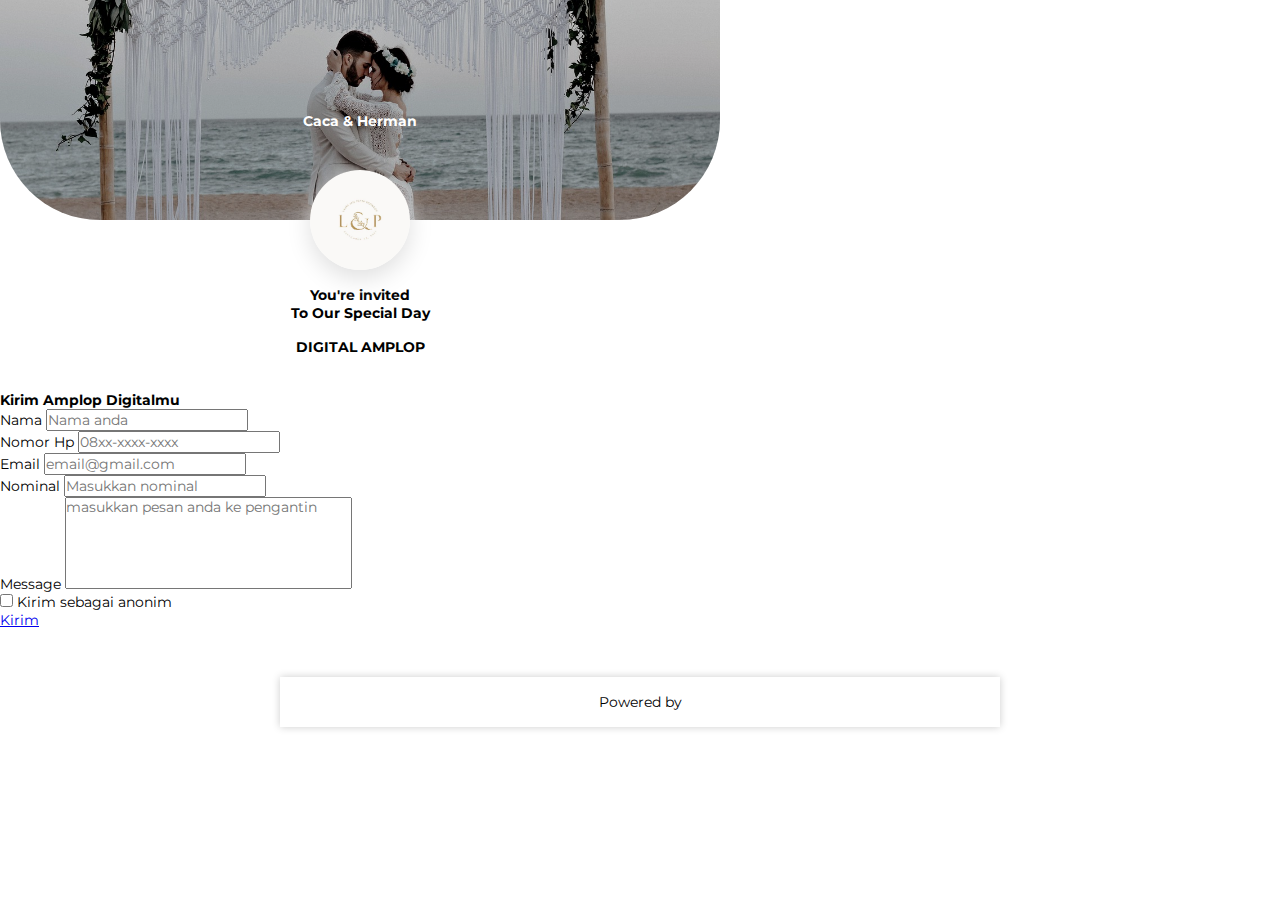
<file: wedding.html>
<!DOCTYPE html>
<html lang="en">
    <head>
        <meta charset="utf-8" />
        <meta name="viewport" content="width=device-width, initial-scale=1" />
        <title>Bootstrap demo</title>
        <link
            href="https://cdn.jsdelivr.net/npm/bootstrap@5.3.0/dist/css/bootstrap.min.css"
            rel="stylesheet"
            integrity="sha384-9ndCyUaIbzAi2FUVXJi0CjmCapSmO7SnpJef0486qhLnuZ2cdeRhO02iuK6FUUVM"
            crossorigin="anonymous"
        />
        <link rel="stylesheet" href="wedding.css">
    </head>
    <body>
        <div class="container px-4">
            <div class="thumbnail">
                <div class="background-thumbnail">
                    <img src="./image/pernikahan.jpg" class="" alt="" srcset="" />
                    <h2 class="thumbnail-text">Caca & Herman</h2>
                </div>
                <div class="logo-thumbnail">
                    <img src="./image/logo.jpg" class="" alt="" srcset="" />
                </div>
            </div>
            <header class="welcome">
                <h1>You're invited<br />To Our Special Day</h1>
                <h5>Digital Amplop</h5>
            </header>
            <div class="content">
                <form action="" method="POST">
                    <h5>Kirim Amplop Digitalmu</h5>
                    <div class="form-group mb-3">
                        <label for="">Nama</label>
                        <input
                            type="text"
                            class="form-control"
                            name="nama"
                            id="nama"
                            placeholder="Nama anda"
                        />
                    </div>
                    <div class="row mb-3">
                        <div class="col">
                            <div class="form-group">
                                <label for="">Nomor Hp</label>
                                <input
                                    type="text"
                                    class="form-control"
                                    name="nama"
                                    id="nama"
                                    placeholder="08xx-xxxx-xxxx"
                                />
                            </div>
                        </div>
                        <div class="col">
                            <div class="form-group">
                                <label for="">Email</label>
                                <input
                                    type="email"
                                    class="form-control"
                                    name="nama"
                                    id="nama"
                                    placeholder="email@gmail.com"
                                />
                            </div>
                        </div>
                    </div>
                    <div class="form-group mb-2">
                        <label for="">Nominal</label>
                        <input
                            type="number"
                            class="form-control"
                            name="nama"
                            id="nama"
                            placeholder="Masukkan nominal"
                        />
                    </div>
                    <div class="form-group mb-2">
                        <label for="">Message</label>
                        <textarea
                            class="form-control"
                            name="Message"
                            id="message"
                            cols="30"
                            rows="5"
                            placeholder="masukkan pesan anda ke pengantin"
                        ></textarea>
                    </div>
                    <div class="form-group mb-3">
                        <input
                            class="form-check-input"
                            type="checkbox"
                            value=""
                            id="anonim"
                        />
                        <label class="form-check-label" for="anonim">
                            Kirim sebagai anonim
                        </label>
                    </div>
                    <!-- <button class="btn btn-md w-100 btn-primary">Kirim</button> -->
                    <a href="/payment.html" class="btn btn-md w-100 btn-success"
                        >Kirim</a
                    >
                </form>
            </div>
        </div>
        <footer>
            <span>Powered by</span>
        </footer>
        <script
            src="https://cdn.jsdelivr.net/npm/bootstrap@5.3.0/dist/js/bootstrap.bundle.min.js"
            integrity="sha384-geWF76RCwLtnZ8qwWowPQNguL3RmwHVBC9FhGdlKrxdiJJigb/j/68SIy3Te4Bkz"
            crossorigin="anonymous"
        ></script>
    </body>
</html>
</file>
<file: payment.css>
@import url("https://fonts.googleapis.com/css2?family=Montserrat:wght@400;500;600;700&display=swap");
* {
    margin: 0;
    padding: 0;
    box-sizing: border-box;
    font-family: "Montserrat", sans-serif;
    font-size: 14px;
}
.container{
    max-width: 720px;
}
.thumbnail {
    width: 100%;
    height: max-content;
    /* background-color: red; */
}
.background-thumbnail {
    position: relative;
    /* background-color: green; */
    width: 100%;
    height: 220px;
}
.background-thumbnail::after{
    position: absolute;
    content: '';
    width: 100%;
    height: inherit;
    border-radius: 0 0 100px 100px;
    background-color: rgba(0, 0, 0, 0.227);
    top: 0;
}
.background-thumbnail img {
    width: 100%;
    height: 100%;
    object-fit: cover;
    border-radius: 0 0 100px 100px;
    /* position: relative; */
}
.logo-thumbnail {
    width: 100px;
    height: 100px;
    margin: -50px auto 0 auto;
    position: relative;
}
.logo-thumbnail img {
    width: inherit;
    height: inherit;
    object-fit: cover;
    border-radius: 50%;
    box-shadow: 0px 8px 25px rgb(223, 223, 223);
}
h2{
    font-weight: 600;
}
svg{
    width: auto;
    height: auto;
    padding: 4px;
}

.card{
    border-radius: 32px;
    box-shadow: 6px 6px 0px #eaeaea;
}
.qrcode{
    width: max-content;
    margin: 0 auto;
    display: flex;
    flex-flow: column nowrap;
    justify-content: center;
}
img.qrcode{
    border: 1px solid #000;
    padding: 4px;
    border-radius: 8px;
}
img.darken{
    filter: grayscale(100%) brightness(20%);
}
.ringkasan{
    width: 100%;
}
.timer{
    margin-left: 8px;
}
span#minutes,span#seconds{
    width: 24px;
    height: 24px;
    border: 1px solid #000;
    padding: 2px 4px;
    font-size: 10px;
    letter-spacing: 1px;
}
.btn-customs,.btn-customs:hover{
    width: 250px;
    height: auto;
    margin: 0 auto;
    padding: 4px 16px;
    background-color: transparent;
    border: 2px solid #222222;
    border-radius: 16px;
    color: #222222;
    display: flex;
    justify-content: center;
    align-items: center;
}
.btn-customs svg{
    fill: #9d9d9d;
}
table{
    width: 100%;
    /* border: 1px solid #000; */
}
tr,th,td{
    font-size: 12px;
}
tr:nth-child(1),tr:nth-child(2){
    border-bottom: 2px solid #eaeaea;
}
th{
    text-align: left;
    font-weight: 500;
}
tr:nth-child(1),tr:nth-child(2){
    /* color: #8e8d8d; */
}
th svg{
    fill: #8e8d8d;
}

td{
    padding: 6px;
    text-align: right;
}
h2.thumbnail-text{
    color: #fff;
    font-weight: 700;
    width: max-content;
    height: max-content;
    position: relative;
    z-index: 2;
    margin: -112px auto 0 auto;
}
.modal-content{
    border-radius: 32px;
    padding: 16px;
}
.modal-header{
    display: flex;
    justify-content: space-around;
    gap: 8px;
}
.modal-dialog{
    /* width: 400px; */
    /* margin: 0 auto; */
}
span.title{
    display: block;
    font-weight: 500;
    color: #9d9d9d;
}
span{
    font-size: 14px;
}
span.header{
    width: 100%;
    font-size: 14px;
    font-weight: 500;
}
img.icon{
    width: 16px;
    height: 16px;
    display: inline;
}
.modal-body{
    display: flex;
    flex-flow: column nowrap;
    gap: 16px;
}
.modal-footer{
    border-top: none;
    display: flex;
    justify-content: center;
    align-items: center;
}
.modal-footer button{
    padding: 8px 24px;
    border-radius: 24px;
}

.pricing{
    width: 100%;
    height: max-content;
    padding: 16px;
    background-color: #dbdbdb;
    border-radius: 48px;
    display: flex;
    justify-content: center;
    align-items: center;
    gap: 16px;
}
.text-pricing{
    display: flex;
    flex-flow: column nowrap;
    align-items: center;
    gap: 8px;
}
.price{
    width: max-content;
    height: max-content;
    padding: 8px 24px;
    background-color: #fff;
    border-radius: 24px;
}
.alert{
    width: max-content;
    margin: 0 auto;
    border: none;
    background-color: #fff;
    padding: 8px 16px;
    border-radius: 24px;
    box-shadow: 0px 0px 8px #636363;
}
footer{
    /* width: 100%; */
    max-width: 720px;
    height: max-content;
    position: relative;
    margin-top: 48px;
    margin-left: auto;
    margin-right: auto;
    bottom: 0;
    box-shadow: 0px 0px 8px #cdcdcd;
    display: flex;
    justify-content: center;
    padding: 16px 0;
}
</file>
<file: wedding.css>
@import url("https://fonts.googleapis.com/css2?family=Montserrat:wght@400;500;600;700&display=swap");
* {
    margin: 0;
    padding: 0;
    box-sizing: border-box;
    font-family: "Montserrat", sans-serif;
    font-size: 14px;
}
.container{
    max-width: 720px;
}
.thumbnail {
    width: 100%;
    height: max-content;
    /* background-color: red; */
}
.background-thumbnail {
    position: relative;
    /* background-color: green; */
    width: 100%;
    height: 220px;
}
.background-thumbnail::after{
    position: absolute;
    content: '';
    width: 100%;
    height: inherit;
    border-radius: 0 0 100px 100px;
    background-color: rgba(0, 0, 0, 0.227);
    top: 0;
}
.background-thumbnail img {
    width: 100%;
    height: 100%;
    object-fit: cover;
    border-radius: 0 0 100px 100px;
    /* position: relative; */
}
.logo-thumbnail {
    width: 100px;
    height: 100px;
    margin: -50px auto 0 auto;
    position: relative;
}
.logo-thumbnail img {
    width: inherit;
    height: inherit;
    object-fit: cover;
    border-radius: 50%;
    box-shadow: 0px 8px 25px rgb(223, 223, 223);
}
.welcome {
    margin-top: 16px;
    text-align: center;
}
h3,
h5 {
    font-weight: 700;
}
.welcome h1 {
    font-weight: 700;
}
.welcome h5 {
    text-transform: uppercase;
    margin-top: 16px;
}
.content {
    margin-top: 2.5rem;
}
label {
    font-weight: 400;
    margin-bottom: 2px;
}
textarea{
    resize: none;
}
input.form-control:focus,textarea.form-control:focus{
    box-shadow: none;
}
h2.thumbnail-text{
    color: #fff;
    font-weight: 700;
    width: max-content;
    height: max-content;
    position: relative;
    z-index: 2;
    margin: -112px auto 0 auto;
}
footer{
    /* width: 100%; */
    max-width: 720px;
    height: max-content;
    position: relative;
    margin-top: 48px;
    margin-left: auto;
    margin-right: auto;
    bottom: 0;
    box-shadow: 0px 0px 8px #cdcdcd;
    display: flex;
    justify-content: center;
    padding: 16px 0;
}
</file>
